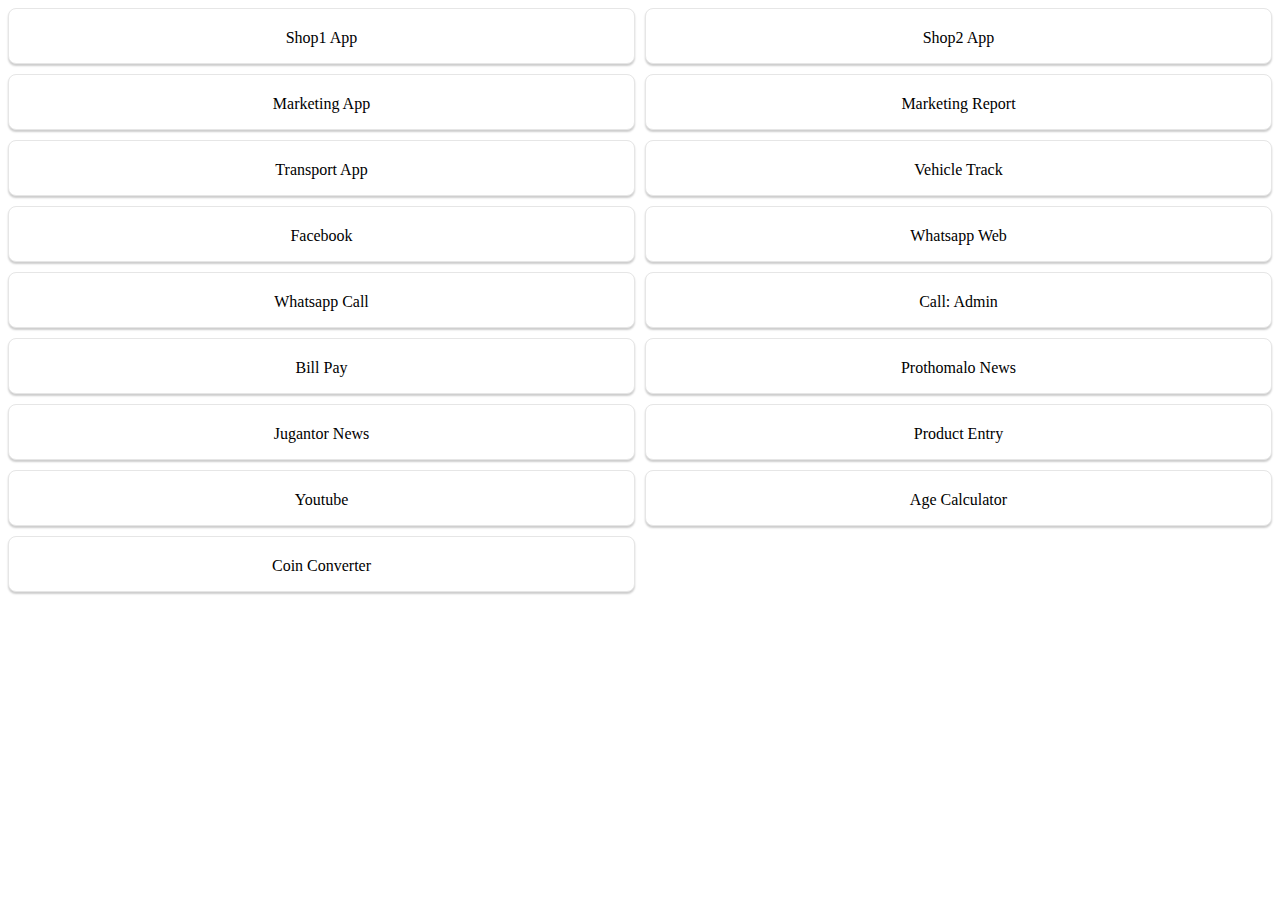
<file: index.html>
<!doctype html>
<html lang="en">
    <head>
        <!-- Required meta tags -->
        <meta charset="utf-8">
        <meta name="viewport" content="width=device-width, initial-scale=1.0">
        <style>
        #myInput{
        box-sizing: border-box;
        border: 1px solid #dddcdc;
        border-radius: 5px;
        box-shadow: 0px 2px 2px 0px rgba(0,0,0,0.2);
        padding: 8px;
        width: 100%;
        font-size: 18px;
        }
        .category{
        box-sizing: border-box;
        border: 1px solid #eee;
        border-top-left-radius: 5px;
        border-top-right-radius: 5px;
        padding: 10px;
        background: #FF416C;
        background: -webkit-linear-gradient(to right, #FF4B2B, #FF416C);
        background: linear-gradient(to right, #FF4B2B, #FF416C);
        color: #fff;
        margin-top: 10px;
        margin-bottom: 10px;
        box-shadow: 0px 2px 2px 0px rgba(0,0,0,0.1);
        font-family: 'Lemonada', sans-serif;
        font-size: 22px;
        text-align: center;
        }       
        .grid{
        display: grid;
        grid-auto-rows: 2fr;
        grid-template-columns: repeat(2, 2fr);
        grid-gap: 10px;
        list-style: none;
        padding: 0;
        margin: 0;
        }
        .box{
        background: #fff;
        border: 1px solid #e6e6e6;
        border-radius: 8px;
        width: auto;
        height: 50px;
        box-shadow: 0px 2px 2px 0px rgba(0,0,0,0.2);
        padding: 2px;
        text-align: center;
        }
        .box a{
        padding: 0;
        margin: 0;
        text-decoration: none;
        color: #000;
        }
        .box span{
        font-family: 'Titillium Web', sans-serif;
        font-size: 17px;
        }
        </style>
        <title>Js-iT</title>
    </head>
    <body>
        <script>
            function searchItem()
            {
            var input, filter, ul, li, span, i;
            input = document.getElementById("myInput");
            filter = input.value.toUpperCase();
            ul = document.getElementById("myList");
            li = document.getElementsByTagName('li');        
            for (i = 0; i < li.length; i++)
            {
            span=li[i].getElementsByTagName('span')[0];
            if (span.innerHTML.toUpperCase().indexOf(filter)>-1)
            {
            li[i].style.display= "";
            }
            else
            {
            li[i].style.display= "none";
        }}}
            </script>   
        <ul class="grid">



            
            
            <li class="box">
                <a href="https://server.page.link/nk1">
                <br/>Shop1 App</a>
            </li>

			<li class="box">
                <a href="https://www.appsheet.com/start/d747a583-e261-4bb8-be09-ac072891828c">
                <br/>Shop2 App</a>
            </li>


            <li class="box">
                <a href="https://www.appsheet.com/start/a32c1740-e153-42c9-a5bb-a7a6936fd9af">
                <br/>Marketing App</a>
            </li> 

            <li class="box">
                <a href="https://www.appsheet.com/start/c7b578a0-d323-4caf-93c4-271033dfc6a9">
                <br/>Marketing Report</a>
            </li> 

            <li class="box">
                <a href="https://server.page.link/nkt">
                    <br/>Transport App</a>
            </li>  

            <li class="box">
                <a href="https://www.sinotrack.com/">
                    <br/>Vehicle Track</a>
            </li>  

            <li class="box">
                <a href="https://fb.com">
                    <br/>Facebook</a>
            </li>  

            <li class="box">
                <a href="https://web.whatsapp.com">
                    <br/>Whatsapp Web</a>
            </li> 

            <li class="box">
                <a href="https://wa.me/+8801407073550">
                    <br/>Whatsapp Call</a>
            </li> 

            <li class="box">
                <a href="tel:+8801407073550">
                    <br/>Call: Admin</a>
            </li> 

            <li class="box">
                <a href="https://shop.bkash.com/mobile-care01631590346/paymentlink">
                    <br/>Bill Pay</a>
            </li>  

            <li class="box">
                <a href="https://www.prothomalo.com/">
                <br/>Prothomalo News</a>
            </li>
            
            <li class="box">
                <a href="https://www.jugantor.com/">
                <br/>Jugantor News</a>
            </li>
            <li class="box">
                <a href="https://jakirsoftware.github.io/gs/">
                <br/>Product Entry</a>
            </li>
            <li class="box">
                <a href="https://www.youtube.com/watch?v=S_0rlBiTJXo">
                <br/>Youtube</a>
            </li>
            <li class="box">
                <a href="https://jakirsoftware.github.io/Age_Calculator_Html/">
                <br/>Age Calculator</a>
            </li>
		<li class="box">
                <a href="https://www.coinbase.com/converter/">
                <br/>Coin Converter</a>
            </li>
            

            
        </ul>
    </body>
</html>
</file>
